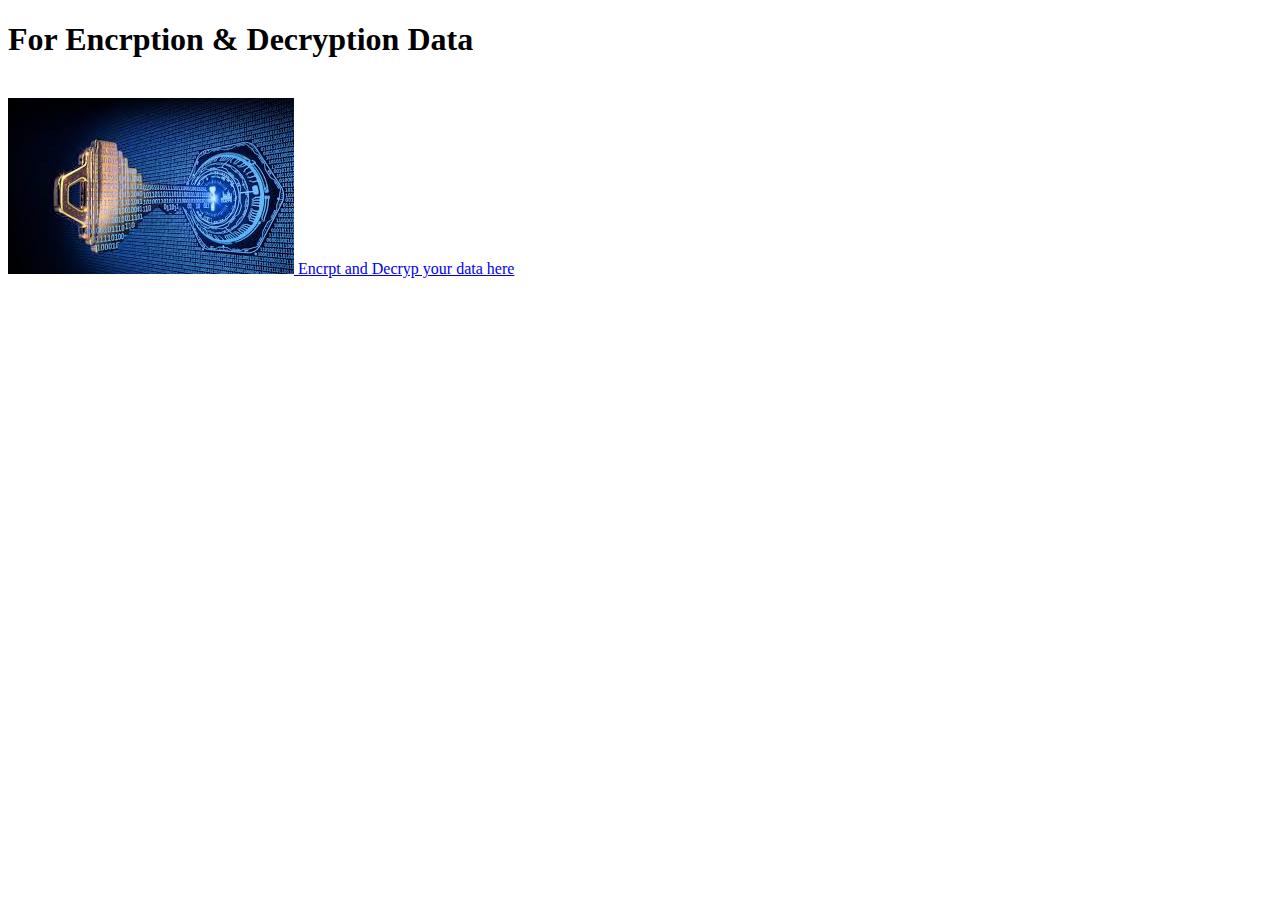
<file: index.html>
<!DOCTYPE html>
<html lang="en">
<head>
  <meta charset="UTF-8">
  <meta name="viewport" content="width=device-width, initial-scale=1.0">
  <title>Encr & Decr</title>
</head>
<body>
  <!--<a href="www.encrption & decryption.com">enc & dec</a> -->
  <h1>For Encrption & Decryption Data </h1>
  <!--<a href="Encr.html">Clik here </a>-->
  <br>
  <!--<img src="https://s3.us-west-2.amazonaws.com/aa.techdemand.io/wp-content/uploads/2019/04/09090003/Data-Encryption-Descryption-1024x631.jpg" alt="encryption and decryption"> -->
  <a href="Encr.html"> <img src="download (1).jpeg"> Encrpt and Decryp your data here</a>
 
</body>
</html>
</file>
